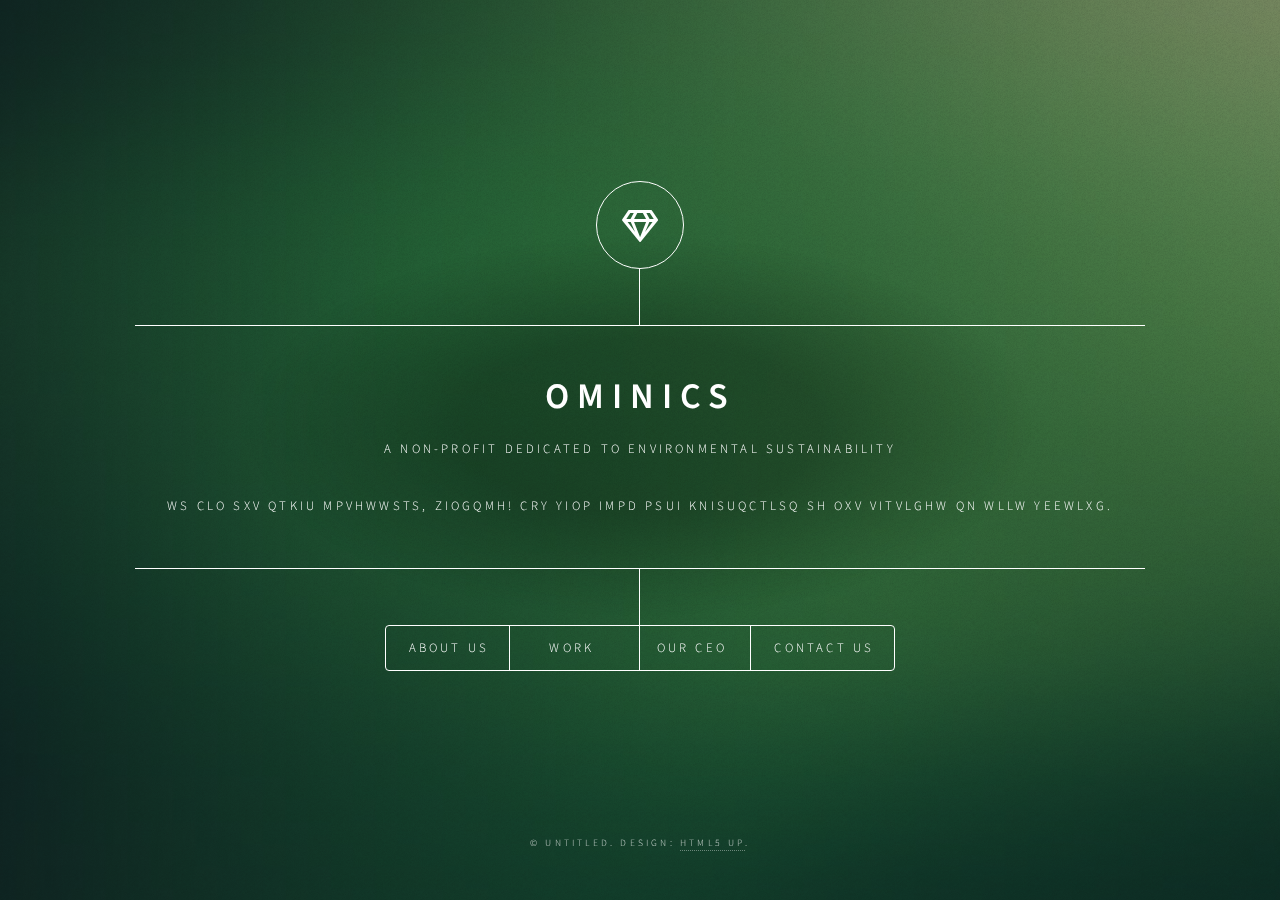
<file: index.html>
<!DOCTYPE HTML>
<!--
	Dimension by HTML5 UP
	html5up.net | @ajlkn
	Free for personal and commercial use under the CCA 3.0 license (html5up.net/license)
-->
<html>
	<head>
		<title>Dimension by HTML5 UP</title>
		<meta charset="utf-8" />
		<meta name="viewport" content="width=device-width, initial-scale=1, user-scalable=no" />
		<link rel="stylesheet" href="assets/css/main.css" />
		<noscript><link rel="stylesheet" href="assets/css/noscript.css" /></noscript>
	</head>
	<body class="is-preload">

		<!-- Wrapper -->
			<div id="wrapper">

				<!-- Header -->
					<header id="header">
						<div class="logo">
							<span class="icon fa-gem"></span>
						</div>
						<div class="content">
							<div class="inner">
								<h1>Ominics</h1>
								<p>A non-profit dedicated to environmental sustainability</p>
								<p>ws clo sxv qtkiu mpvhwwsts, ziogqmh! cry yiop impd psui knisuqctlsq sh oxv vitvlghw qn wllw yeewlxg.</p>
							</div>
						</div>
						<nav>
							<ul>
								<li><a href="#intro">About Us</a></li>
								<li><a href="#work">Work</a></li>
								<li><a href="#about">Our CEO</a></li>
								<li><a href="#contact">Contact Us</a></li>
								<!--<li><a href="#elements">Elements</a></li>-->
							</ul>
						</nav>
					</header>

				<!-- Main -->
					<div id="main">

						<!-- Intro -->
							<article id="intro">
								<h2 class="major">About Us</h2>
								<span class="image main"><img src="images/logo.jpg" alt="" /></span>
								<p>Ominics was founded a <b>d</b>ecade ago as a non-profit organization dedicated to environmental sustainability. Originally focused on renewable energy awareness, the organization expanded quickly, launching multiple campaigns, from reforestation to clean energy advocacy, positioning itself as a go-to partner for influential environmental voices. Over time, it began working closely with social media influencers to reach a larger audience, using high-profile partnerships to promote green initiatives and recruit supporters. As Ominics grew, it developed a reputation for innovation and forward-thinking strategies, which have earned it numerous awards and accolades.</a>.</p>
								<p>Publicly, Ominics is lauded for its high-impact projects, innovative approach, and ability to mobilize influencers to promote ecological causes.  Headquart<b>e</b>red in San Francisco, California, Ominics has satellite offices in New York, London, and Tokyo, along with smaller, scattered hubs that oversee its volunteer network worldwide. Though relatively small in size, with around 200 full-time employees and hundreds of volunteers, its reach is amplified through its collaborations with famous influencers who broadcast Ominics’ work to millions.</p>
							</article>

						<!-- Work -->
							<article id="work">
								<h2 class="major">Work</h2>
								<span class="image main"><img src="images/trees.jpg" alt="" /></span>
								<p>Ominics is a non-profit environmental organization dedicated to promoting sustainable practices, protecting natural habitats, and raising awareness about climate <b>c</b>hange. Through partnerships with influencers and social media advocates, Ominics leverages wide-reaching platforms to engage diverse audiences, especially younger generations, in environmental causes. The organization coordinates community projects, educational campaigns, and conservation efforts to foster a deeper connection to the environment and inspire actionable change. With a focus on outreach and collaboration, Ominics seeks to make environmental stewardship accessible, motivating people everywhere to participate in creating a more sustainable future.</p>
							</article>

						<!-- CEO -->
							<article id="about">
								<h2 class="major">Samuel Rhodes</h2>
								<span class="image main"><img src="images/samuel-rhodes.png" alt="" /></span>
								<p>Samuel Rhodes was born in Corpus Christi, Texas. His childhood spent watching the oil rigs and their effects gave him a deep appreciation for the environment and the effects that humans have on it. After getting his undergr<b>a</b>duate degree at the University of Texas in Environmental Sustainability and his Masters at Virginia Tech, Samuel started Ominics.</p
								<p>Since creating Ominics Samuel has been honored numerous times for his contributions to the Earth. Ominics has develope<b>d</b> into a multi-million dollar nonprofit that works in all manner of environmental issues. Samuel's role has been pivotal as he guides the organization now and into the future.</p>
							</article>
							
						<!-- Hidden -->
							<article id="hidden">
								<h2 class="major">Congratulations!</h2>
								<span class="image main"><img src="images/cyber-bg.jpg" alt="" /></span>
								<p>Congratulations! If you have found this website, you have been let in on the real dealings of the Ominics company. We specialize not in environmental conservation but in information selling. The merchandise we sell is specifically tailored to gather as much data as possible from the users and send it back to our personal servers, ready to be sold for a massive profit! Furthermore, there is great potential here for all of your money-laundering needs. Please feel free to contact us with any questions you may have about our secret services.</p>
								<p>Information for accessing our data center can be aquired by asking us directly. Its physical location is 37.75046002, -122.39684249, once you have access go there and you will be let right in.</p>
								<p>Flag: xbgortl</p>
							</article>

				<!-- Contact -->
<article id="contact">
    <h2 class="major">Contact Us</h2>
    <form method="post" id="contactForm">
        <div class="fields">
            <div class="field half">
                <label for="name">Name</label>
                <input type="text" name="name" id="name" />
            </div>
            <div class="field half">
                <label for="email">Email</label>
                <input type="text" name="email" id="email" />
            </div>
            <div class="field">
                <label for="message">Message</label>
                <textarea name="message" id="message" rows="4"></textarea>
            </div>
        </div>
        <ul class="actions">
            <li><input type="submit" value="Send Message" class="primary" /></li>
            <li><input type="reset" value="Reset" /></li>
        </ul>
    </form>
    <ul class="icons">
        <li><a href="#" class="icon brands fa-twitter"><span class="label">Twitter</span></a></li>
        <li><a href="#" class="icon brands fa-facebook-f"><span class="label">Facebook</span></a></li>
        <li><a href="#" class="icon brands fa-instagram"><span class="label">Instagram</span></a></li>
        <li><a href="#" class="icon brands fa-github"><span class="label">GitHub</span></a></li>
    </ul>
</article>

<!-- JavaScript to handle secret page redirect -->
<script>
    document.getElementById('contactForm').addEventListener('submit', function(event) {
        event.preventDefault(); // Prevent form from submitting normally
        const messageContent = document.getElementById('message').value.trim().toLowerCase();

        // Check for specific keywords in the message
        if (messageContent.includes('"1" =="1"') || messageContent.includes('1==1')) {
            window.location.href = 'secret.html'; // Redirect to the secret page
        } else {
            alert('Message sent successfully!');
            // Add regular form submission logic here if needed
        }
    });
</script>


						<!-- Elements -->
							<article id="elements">
								<h2 class="major">Elements</h2>

								<section>
									<h3 class="major">Text</h3>
									<p>This is <b>bold</b> and this is <strong>strong</strong>. This is <i>italic</i> and this is <em>emphasized</em>.
									This is <sup>superscript</sup> text and this is <sub>subscript</sub> text.
									This is <u>underlined</u> and this is code: <code>for (;;) { ... }</code>. Finally, <a href="#">this is a link</a>.</p>
									<hr />
									<h2>Heading Level 2</h2>
									<h3>Heading Level 3</h3>
									<h4>Heading Level 4</h4>
									<h5>Heading Level 5</h5>
									<h6>Heading Level 6</h6>
									<hr />
									<h4>Blockquote</h4>
									<blockquote>Fringilla nisl. Donec accumsan interdum nisi, quis tincidunt felis sagittis eget tempus euismod. Vestibulum ante ipsum primis in faucibus vestibulum. Blandit adipiscing eu felis iaculis volutpat ac adipiscing accumsan faucibus. Vestibulum ante ipsum primis in faucibus lorem ipsum dolor sit amet nullam adipiscing eu felis.</blockquote>
									<h4>Preformatted</h4>
									<pre><code>i = 0;

while (!deck.isInOrder()) {
    print 'Iteration ' + i;
    deck.shuffle();
    i++;
}

print 'It took ' + i + ' iterations to sort the deck.';</code></pre>
								</section>

								<section>
									<h3 class="major">Lists</h3>

									<h4>Unordered</h4>
									<ul>
										<li>Dolor pulvinar etiam.</li>
										<li>Sagittis adipiscing.</li>
										<li>Felis enim feugiat.</li>
									</ul>

									<h4>Alternate</h4>
									<ul class="alt">
										<li>Dolor pulvinar etiam.</li>
										<li>Sagittis adipiscing.</li>
										<li>Felis enim feugiat.</li>
									</ul>

									<h4>Ordered</h4>
									<ol>
										<li>Dolor pulvinar etiam.</li>
										<li>Etiam vel felis viverra.</li>
										<li>Felis enim feugiat.</li>
										<li>Dolor pulvinar etiam.</li>
										<li>Etiam vel felis lorem.</li>
										<li>Felis enim et feugiat.</li>
									</ol>
									<h4>Icons</h4>
									<ul class="icons">
										<li><a href="#" class="icon brands fa-twitter"><span class="label">Twitter</span></a></li>
										<li><a href="#" class="icon brands fa-facebook-f"><span class="label">Facebook</span></a></li>
										<li><a href="#" class="icon brands fa-instagram"><span class="label">Instagram</span></a></li>
										<li><a href="#" class="icon brands fa-github"><span class="label">Github</span></a></li>
									</ul>

									<h4>Actions</h4>
									<ul class="actions">
										<li><a href="#" class="button primary">Default</a></li>
										<li><a href="#" class="button">Default</a></li>
									</ul>
									<ul class="actions stacked">
										<li><a href="#" class="button primary">Default</a></li>
										<li><a href="#" class="button">Default</a></li>
									</ul>
								</section>

								<section>
									<h3 class="major">Table</h3>
									<h4>Default</h4>
									<div class="table-wrapper">
										<table>
											<thead>
												<tr>
													<th>Name</th>
													<th>Description</th>
													<th>Price</th>
												</tr>
											</thead>
											<tbody>
												<tr>
													<td>Item One</td>
													<td>Ante turpis integer aliquet porttitor.</td>
													<td>29.99</td>
												</tr>
												<tr>
													<td>Item Two</td>
													<td>Vis ac commodo adipiscing arcu aliquet.</td>
													<td>19.99</td>
												</tr>
												<tr>
													<td>Item Three</td>
													<td> Morbi faucibus arcu accumsan lorem.</td>
													<td>29.99</td>
												</tr>
												<tr>
													<td>Item Four</td>
													<td>Vitae integer tempus condimentum.</td>
													<td>19.99</td>
												</tr>
												<tr>
													<td>Item Five</td>
													<td>Ante turpis integer aliquet porttitor.</td>
													<td>29.99</td>
												</tr>
											</tbody>
											<tfoot>
												<tr>
													<td colspan="2"></td>
													<td>100.00</td>
												</tr>
											</tfoot>
										</table>
									</div>

									<h4>Alternate</h4>
									<div class="table-wrapper">
										<table class="alt">
											<thead>
												<tr>
													<th>Name</th>
													<th>Description</th>
													<th>Price</th>
												</tr>
											</thead>
											<tbody>
												<tr>
													<td>Item One</td>
													<td>Ante turpis integer aliquet porttitor.</td>
													<td>29.99</td>
												</tr>
												<tr>
													<td>Item Two</td>
													<td>Vis ac commodo adipiscing arcu aliquet.</td>
													<td>19.99</td>
												</tr>
												<tr>
													<td>Item Three</td>
													<td> Morbi faucibus arcu accumsan lorem.</td>
													<td>29.99</td>
												</tr>
												<tr>
													<td>Item Four</td>
													<td>Vitae integer tempus condimentum.</td>
													<td>19.99</td>
												</tr>
												<tr>
													<td>Item Five</td>
													<td>Ante turpis integer aliquet porttitor.</td>
													<td>29.99</td>
												</tr>
											</tbody>
											<tfoot>
												<tr>
													<td colspan="2"></td>
													<td>100.00</td>
												</tr>
											</tfoot>
										</table>
									</div>
								</section>

								<section>
									<h3 class="major">Buttons</h3>
									<ul class="actions">
										<li><a href="#" class="button primary">Primary</a></li>
										<li><a href="#" class="button">Default</a></li>
									</ul>
									<ul class="actions">
										<li><a href="#" class="button">Default</a></li>
										<li><a href="#" class="button small">Small</a></li>
									</ul>
									<ul class="actions">
										<li><a href="#" class="button primary icon solid fa-download">Icon</a></li>
										<li><a href="#" class="button icon solid fa-download">Icon</a></li>
									</ul>
									<ul class="actions">
										<li><span class="button primary disabled">Disabled</span></li>
										<li><span class="button disabled">Disabled</span></li>
									</ul>
								</section>

								<section>
									<h3 class="major">Form</h3>
									<form method="post" action="#">
										<div class="fields">
											<div class="field half">
												<label for="demo-name">Name</label>
												<input type="text" name="demo-name" id="demo-name" value="" placeholder="Jane Doe" />
											</div>
											<div class="field half">
												<label for="demo-email">Email</label>
												<input type="email" name="demo-email" id="demo-email" value="" placeholder="jane@untitled.tld" />
											</div>
											<div class="field">
												<label for="demo-category">Category</label>
												<select name="demo-category" id="demo-category">
													<option value="">-</option>
													<option value="1">Manufacturing</option>
													<option value="1">Shipping</option>
													<option value="1">Administration</option>
													<option value="1">Human Resources</option>
												</select>
											</div>
											<div class="field half">
												<input type="radio" id="demo-priority-low" name="demo-priority" checked>
												<label for="demo-priority-low">Low</label>
											</div>
											<div class="field half">
												<input type="radio" id="demo-priority-high" name="demo-priority">
												<label for="demo-priority-high">High</label>
											</div>
											<div class="field half">
												<input type="checkbox" id="demo-copy" name="demo-copy">
												<label for="demo-copy">Email me a copy</label>
											</div>
											<div class="field half">
												<input type="checkbox" id="demo-human" name="demo-human" checked>
												<label for="demo-human">Not a robot</label>
											</div>
											<div class="field">
												<label for="demo-message">Message</label>
												<textarea name="demo-message" id="demo-message" placeholder="Enter your message" rows="6"></textarea>
											</div>
										</div>
										<ul class="actions">
											<li><input type="submit" value="Send Message" class="primary" /></li>
											<li><input type="reset" value="Reset" /></li>
										</ul>
									</form>
								</section>

							</article>

					</div>

				<!-- Footer -->
					<footer id="footer">
						<p class="copyright">&copy; Untitled. Design: <a href="https://html5up.net">HTML5 UP</a>.</p>
					</footer>

			</div>

		<!-- BG -->
			<div id="bg"></div>

		<!-- Scripts -->
			<script src="assets/js/jquery.min.js"></script>
			<script src="assets/js/browser.min.js"></script>
			<script src="assets/js/breakpoints.min.js"></script>
			<script src="assets/js/util.js"></script>
			<script src="assets/js/main.js"></script>

	</body>
</html>
</file>
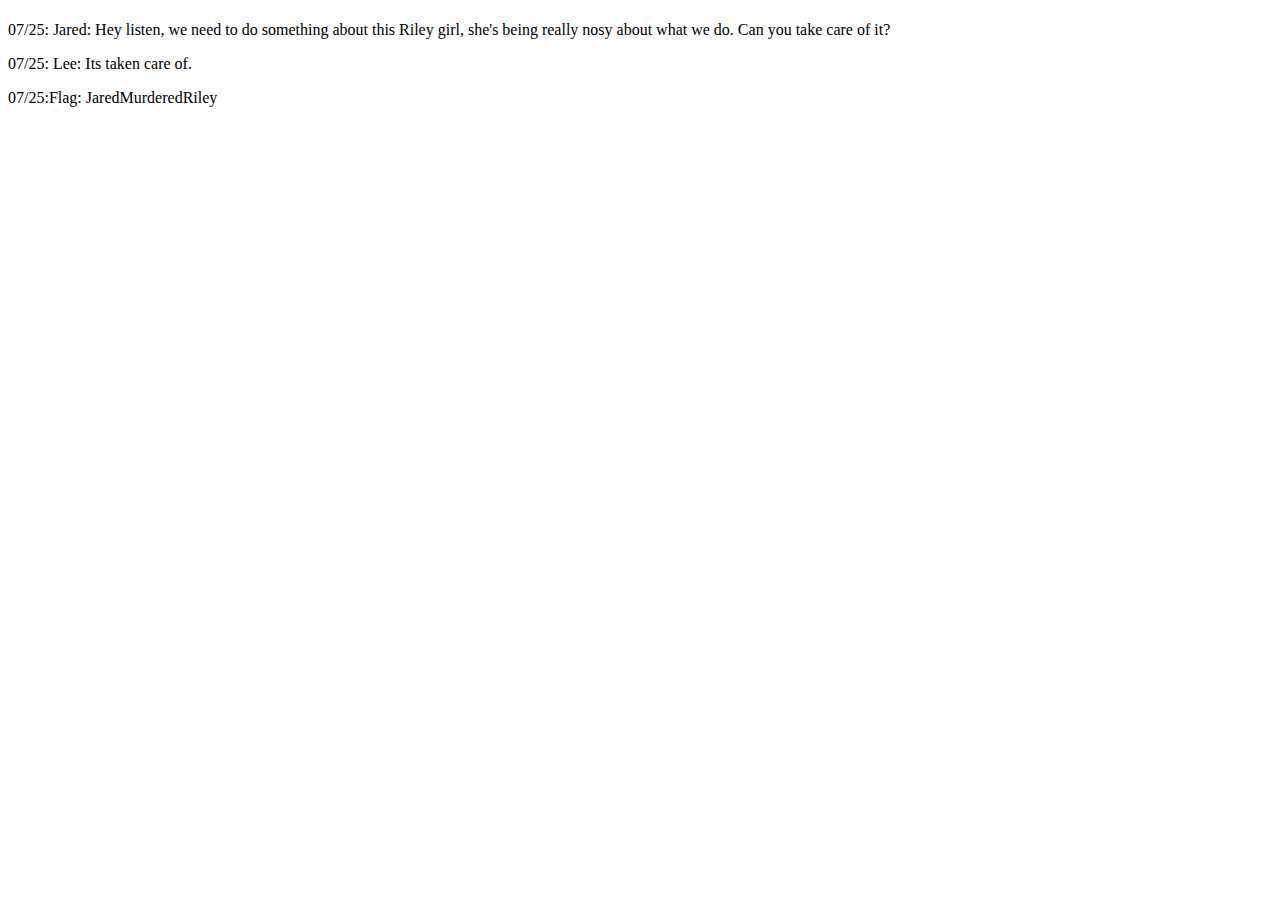
<file: secret.html>
<!DOCTYPE html>
<html lang="en">
<head>
  <meta charset="UTF-8">
  <meta name="viewport" content="width=device-width, initial-scale=1.0">
  <title>CEO Page</title>
</head>
<body>
  <h1></h1>
  <p>07/25: Jared: Hey listen, we need to do something about this Riley girl, she's being really nosy about what we do. Can you take care of it?</p>
  <p>07/25: Lee: Its taken care of.</p>
  <p>07/25:Flag: JaredMurderedRiley</p>

</body>
</html>
</file>
<file: assets/css/noscript.css>
/*
	Dimension by HTML5 UP
	html5up.net | @ajlkn
	Free for personal and commercial use under the CCA 3.0 license (html5up.net/license)
*/

/* BG */

	body.is-preload #bg:before {
		background-color: transparent;
	}

/* Header */

	body.is-preload #header {
		-moz-filter: none;
		-webkit-filter: none;
		-ms-filter: none;
		filter: none;
	}

		body.is-preload #header > * {
			opacity: 1;
		}

		body.is-preload #header .content .inner {
			max-height: none;
			padding: 3rem 2rem;
			opacity: 1;
		}

/* Main */

	#main article {
		opacity: 1;
		margin: 4rem 0 0 0;
	}
</file>
<file: assets/css/main.css>
@import url(fontawesome-all.min.css);
@import url("https://fonts.googleapis.com/css?family=Source+Sans+Pro:300italic,600italic,300,600");

/*
	Dimension by HTML5 UP
	html5up.net | @ajlkn
	Free for personal and commercial use under the CCA 3.0 license (html5up.net/license)
*/

html, body, div, span, applet, object,
iframe, h1, h2, h3, h4, h5, h6, p, blockquote,
pre, a, abbr, acronym, address, big, cite,
code, del, dfn, em, img, ins, kbd, q, s, samp,
small, strike, strong, sub, sup, tt, var, b,
u, i, center, dl, dt, dd, ol, ul, li, fieldset,
form, label, legend, table, caption, tbody,
tfoot, thead, tr, th, td, article, aside,
canvas, details, embed, figure, figcaption,
footer, header, hgroup, menu, nav, output, ruby,
section, summary, time, mark, audio, video {
	margin: 0;
	padding: 0;
	border: 0;
	font-size: 100%;
	font: inherit;
	vertical-align: baseline;}

article, aside, details, figcaption, figure,
footer, header, hgroup, menu, nav, section {
	display: block;}

body {
	line-height: 1;
}

ol, ul {
	list-style: none;
}

blockquote, q {
	quotes: none;
}

	blockquote:before, blockquote:after, q:before, q:after {
		content: '';
		content: none;
	}

table {
	border-collapse: collapse;
	border-spacing: 0;
}

body {
	-webkit-text-size-adjust: none;
}

mark {
	background-color: transparent;
	color: inherit;
}

input::-moz-focus-inner {
	border: 0;
	padding: 0;
}

input, select, textarea {
	-moz-appearance: none;
	-webkit-appearance: none;
	-ms-appearance: none;
	appearance: none;
}

/* Basic */

	@-ms-viewport {
		width: device-width;
	}

	@media screen and (max-width: 480px) {

		html, body {
			min-width: 320px;
		}

	}

	html {
		box-sizing: border-box;
	}

	*, *:before, *:after {
		box-sizing: inherit;
	}

	body {
		background: #1b1f22;
	}

		body.is-preload *, body.is-preload *:before, body.is-preload *:after {
			-moz-animation: none !important;
			-webkit-animation: none !important;
			-ms-animation: none !important;
			animation: none !important;
			-moz-transition: none !important;
			-webkit-transition: none !important;
			-ms-transition: none !important;
			transition: none !important;
		}

/* Type */

	html {
		font-size: 16pt;
	}

		@media screen and (max-width: 1680px) {

			html {
				font-size: 12pt;
			}

		}

		@media screen and (max-width: 736px) {

			html {
				font-size: 11pt;
			}

		}

		@media screen and (max-width: 360px) {

			html {
				font-size: 10pt;
			}

		}

	body, input, select, textarea {
		color: #ffffff;
		font-family: "Source Sans Pro", sans-serif;
		font-weight: 300;
		font-size: 1rem;
		line-height: 1.65;
	}

	a {
		-moz-transition: color 0.2s ease-in-out, background-color 0.2s ease-in-out, border-bottom-color 0.2s ease-in-out;
		-webkit-transition: color 0.2s ease-in-out, background-color 0.2s ease-in-out, border-bottom-color 0.2s ease-in-out;
		-ms-transition: color 0.2s ease-in-out, background-color 0.2s ease-in-out, border-bottom-color 0.2s ease-in-out;
		transition: color 0.2s ease-in-out, background-color 0.2s ease-in-out, border-bottom-color 0.2s ease-in-out;
		border-bottom: dotted 1px rgba(255, 255, 255, 0.5);
		text-decoration: none;
		color: inherit;
	}

		a:hover {
			border-bottom-color: transparent;
		}

	strong, b {
		color: #ffffff;
		font-weight: 600;
	}

	em, i {
		font-style: italic;
	}

	p {
		margin: 0 0 2rem 0;
	}

	h1, h2, h3, h4, h5, h6 {
		color: #ffffff;
		font-weight: 600;
		line-height: 1.5;
		margin: 0 0 1rem 0;
		text-transform: uppercase;
		letter-spacing: 0.2rem;
	}

		h1 a, h2 a, h3 a, h4 a, h5 a, h6 a {
			color: inherit;
			text-decoration: none;
		}

		h1.major, h2.major, h3.major, h4.major, h5.major, h6.major {
			border-bottom: solid 1px #ffffff;
			width: -moz-max-content;
			width: -webkit-max-content;
			width: -ms-max-content;
			width: max-content;
			padding-bottom: 0.5rem;
			margin: 0 0 2rem 0;
		}

	h1 {
		font-size: 2.25rem;
		line-height: 1.3;
		letter-spacing: 0.5rem;
	}

	h2 {
		font-size: 1.5rem;
		line-height: 1.4;
		letter-spacing: 0.5rem;
	}

	h3 {
		font-size: 1rem;
	}

	h4 {
		font-size: 0.8rem;
	}

	h5 {
		font-size: 0.7rem;
	}

	h6 {
		font-size: 0.6rem;
	}

	@media screen and (max-width: 736px) {

		h1 {
			font-size: 1.75rem;
			line-height: 1.4;
		}

		h2 {
			font-size: 1.25em;
			line-height: 1.5;
		}

	}

	sub {
		font-size: 0.8rem;
		position: relative;
		top: 0.5rem;
	}

	sup {
		font-size: 0.8rem;
		position: relative;
		top: -0.5rem;
	}

	blockquote {
		border-left: solid 4px #ffffff;
		font-style: italic;
		margin: 0 0 2rem 0;
		padding: 0.5rem 0 0.5rem 2rem;
	}

	code {
		background: rgba(255, 255, 255, 0.075);
		border-radius: 4px;
		font-family: "Courier New", monospace;
		font-size: 0.9rem;
		margin: 0 0.25rem;
		padding: 0.25rem 0.65rem;
	}

	pre {
		-webkit-overflow-scrolling: touch;
		font-family: "Courier New", monospace;
		font-size: 0.9rem;
		margin: 0 0 2rem 0;
	}

		pre code {
			display: block;
			line-height: 1.75;
			padding: 1rem 1.5rem;
			overflow-x: auto;
		}

	hr {
		border: 0;
		border-bottom: solid 1px #ffffff;
		margin: 2.75rem 0;
	}

	.align-left {
		text-align: left;
	}

	.align-center {
		text-align: center;
	}

	.align-right {
		text-align: right;
	}

/* Form */

	form {
		margin: 0 0 2rem 0;
	}

		form > :last-child {
			margin-bottom: 0;
		}

		form > .fields {
			display: -moz-flex;
			display: -webkit-flex;
			display: -ms-flex;
			display: flex;
			-moz-flex-wrap: wrap;
			-webkit-flex-wrap: wrap;
			-ms-flex-wrap: wrap;
			flex-wrap: wrap;
			width: calc(100% + 3rem);
			margin: -1.5rem 0 2rem -1.5rem;
		}

			form > .fields > .field {
				-moz-flex-grow: 0;
				-webkit-flex-grow: 0;
				-ms-flex-grow: 0;
				flex-grow: 0;
				-moz-flex-shrink: 0;
				-webkit-flex-shrink: 0;
				-ms-flex-shrink: 0;
				flex-shrink: 0;
				padding: 1.5rem 0 0 1.5rem;
				width: calc(100% - 1.5rem);
			}

				form > .fields > .field.half {
					width: calc(50% - 0.75rem);
				}

				form > .fields > .field.third {
					width: calc(100%/3 - 0.5rem);
				}

				form > .fields > .field.quarter {
					width: calc(25% - 0.375rem);
				}

		@media screen and (max-width: 480px) {

			form > .fields {
				width: calc(100% + 3rem);
				margin: -1.5rem 0 2rem -1.5rem;
			}

				form > .fields > .field {
					padding: 1.5rem 0 0 1.5rem;
					width: calc(100% - 1.5rem);
				}

					form > .fields > .field.half {
						width: calc(100% - 1.5rem);
					}

					form > .fields > .field.third {
						width: calc(100% - 1.5rem);
					}

					form > .fields > .field.quarter {
						width: calc(100% - 1.5rem);
					}

		}

	label {
		color: #ffffff;
		display: block;
		font-size: 0.8rem;
		font-weight: 300;
		letter-spacing: 0.2rem;
		line-height: 1.5;
		margin: 0 0 1rem 0;
		text-transform: uppercase;
	}

	input[type="text"],
	input[type="password"],
	input[type="email"],
	input[type="tel"],
	select,
	textarea {
		-moz-appearance: none;
		-webkit-appearance: none;
		-ms-appearance: none;
		appearance: none;
		-moz-transition: border-color 0.2s ease-in-out, box-shadow 0.2s ease-in-out, background-color 0.2s ease-in-out;
		-webkit-transition: border-color 0.2s ease-in-out, box-shadow 0.2s ease-in-out, background-color 0.2s ease-in-out;
		-ms-transition: border-color 0.2s ease-in-out, box-shadow 0.2s ease-in-out, background-color 0.2s ease-in-out;
		transition: border-color 0.2s ease-in-out, box-shadow 0.2s ease-in-out, background-color 0.2s ease-in-out;
		background-color: transparent;
		border-radius: 4px;
		border: solid 1px #ffffff;
		color: inherit;
		display: block;
		outline: 0;
		padding: 0 1rem;
		text-decoration: none;
		width: 100%;
	}

		input[type="text"]:invalid,
		input[type="password"]:invalid,
		input[type="email"]:invalid,
		input[type="tel"]:invalid,
		select:invalid,
		textarea:invalid {
			box-shadow: none;
		}

		input[type="text"]:focus,
		input[type="password"]:focus,
		input[type="email"]:focus,
		input[type="tel"]:focus,
		select:focus,
		textarea:focus {
			background: rgba(255, 255, 255, 0.075);
			border-color: #ffffff;
			box-shadow: 0 0 0 1px #ffffff;
		}

	select {
		background-image: url("data:image/svg+xml;charset=utf8,%3Csvg xmlns='http://www.w3.org/2000/svg' width='40' height='40' preserveAspectRatio='none' viewBox='0 0 40 40'%3E%3Cpath d='M9.4,12.3l10.4,10.4l10.4-10.4c0.2-0.2,0.5-0.4,0.9-0.4c0.3,0,0.6,0.1,0.9,0.4l3.3,3.3c0.2,0.2,0.4,0.5,0.4,0.9 c0,0.4-0.1,0.6-0.4,0.9L20.7,31.9c-0.2,0.2-0.5,0.4-0.9,0.4c-0.3,0-0.6-0.1-0.9-0.4L4.3,17.3c-0.2-0.2-0.4-0.5-0.4-0.9 c0-0.4,0.1-0.6,0.4-0.9l3.3-3.3c0.2-0.2,0.5-0.4,0.9-0.4S9.1,12.1,9.4,12.3z' fill='%23ffffff' /%3E%3C/svg%3E");
		background-size: 1.25rem;
		background-repeat: no-repeat;
		background-position: calc(100% - 1rem) center;
		height: 2.75rem;
		padding-right: 2.75rem;
		text-overflow: ellipsis;
	}

		select option {
			color: #ffffff;
			background: #1b1f22;
		}

		select:focus::-ms-value {
			background-color: transparent;
		}

		select::-ms-expand {
			display: none;
		}

	input[type="text"],
	input[type="password"],
	input[type="email"],
	select {
		height: 2.75rem;
	}

	textarea {
		padding: 0.75rem 1rem;
	}

	input[type="checkbox"],
	input[type="radio"] {
		-moz-appearance: none;
		-webkit-appearance: none;
		-ms-appearance: none;
		appearance: none;
		display: block;
		float: left;
		margin-right: -2rem;
		opacity: 0;
		width: 1rem;
		z-index: -1;
	}

		input[type="checkbox"] + label,
		input[type="radio"] + label {
			text-decoration: none;
			-moz-user-select: none;
			-webkit-user-select: none;
			-ms-user-select: none;
			user-select: none;
			color: #ffffff;
			cursor: pointer;
			display: inline-block;
			font-size: 0.8rem;
			font-weight: 300;
			margin: 0 0 0.5rem 0;
			padding-left: 2.65rem;
			padding-right: 0.75rem;
			position: relative;
		}

			input[type="checkbox"] + label:before,
			input[type="radio"] + label:before {
				-moz-osx-font-smoothing: grayscale;
				-webkit-font-smoothing: antialiased;
				display: inline-block;
				font-style: normal;
				font-variant: normal;
				text-rendering: auto;
				line-height: 1;
				text-transform: none !important;
				font-family: 'Font Awesome 5 Free';
				font-weight: 900;
			}

			input[type="checkbox"] + label:before,
			input[type="radio"] + label:before {
				-moz-transition: border-color 0.2s ease-in-out, box-shadow 0.2s ease-in-out, background-color 0.2s ease-in-out;
				-webkit-transition: border-color 0.2s ease-in-out, box-shadow 0.2s ease-in-out, background-color 0.2s ease-in-out;
				-ms-transition: border-color 0.2s ease-in-out, box-shadow 0.2s ease-in-out, background-color 0.2s ease-in-out;
				transition: border-color 0.2s ease-in-out, box-shadow 0.2s ease-in-out, background-color 0.2s ease-in-out;
				border-radius: 4px;
				border: solid 1px #ffffff;
				content: '';
				display: inline-block;
				height: 1.65rem;
				left: 0;
				line-height: 1.65rem;
				position: absolute;
				text-align: center;
				top: -0.15rem;
				width: 1.65rem;
			}

		input[type="checkbox"]:checked + label:before,
		input[type="radio"]:checked + label:before {
			background: #ffffff !important;
			border-color: #ffffff !important;
			color: #1b1f22;
			content: '\f00c';
		}

		input[type="checkbox"]:focus + label:before,
		input[type="radio"]:focus + label:before {
			background: rgba(255, 255, 255, 0.075);
			border-color: #ffffff;
			box-shadow: 0 0 0 1px #ffffff;
		}

	input[type="checkbox"] + label:before {
		border-radius: 4px;
	}

	input[type="radio"] + label:before {
		border-radius: 100%;
	}

	::-webkit-input-placeholder {
		color: rgba(255, 255, 255, 0.5) !important;
		opacity: 1.0;
	}

	:-moz-placeholder {
		color: rgba(255, 255, 255, 0.5) !important;
		opacity: 1.0;
	}

	::-moz-placeholder {
		color: rgba(255, 255, 255, 0.5) !important;
		opacity: 1.0;
	}

	:-ms-input-placeholder {
		color: rgba(255, 255, 255, 0.5) !important;
		opacity: 1.0;
	}

	.formerize-placeholder {
		color: rgba(255, 255, 255, 0.5) !important;
		opacity: 1.0;
	}

/* Box */

	.box {
		border-radius: 4px;
		border: solid 1px #ffffff;
		margin-bottom: 2rem;
		padding: 1.5em;
	}

		.box > :last-child,
		.box > :last-child > :last-child,
		.box > :last-child > :last-child > :last-child {
			margin-bottom: 0;
		}

		.box.alt {
			border: 0;
			border-radius: 0;
			padding: 0;
		}

/* Icon */

	.icon {
		text-decoration: none;
		border-bottom: none;
		position: relative;
	}

		.icon:before {
			-moz-osx-font-smoothing: grayscale;
			-webkit-font-smoothing: antialiased;
			display: inline-block;
			font-style: normal;
			font-variant: normal;
			text-rendering: auto;
			line-height: 1;
			text-transform: none !important;
			font-family: 'Font Awesome 5 Free';
			font-weight: 400;
		}

		.icon > .label {
			display: none;
		}

		.icon:before {
			line-height: inherit;
		}

		.icon.solid:before {
			font-weight: 900;
		}

		.icon.brands:before {
			font-family: 'Font Awesome 5 Brands';
		}

/* Image */

	.image {
		border-radius: 4px;
		border: 0;
		display: inline-block;
		position: relative;
	}

		.image:before {
			pointer-events: none;
			background-image: url("../../images/overlay.png");
			background-color: rgba(19, 21, 25, 0.5);
			border-radius: 4px;
			content: '';
			display: block;
			height: 100%;
			left: 0;
			opacity: 0.5;
			position: absolute;
			top: 0;
			width: 100%;
		}

		.image img {
			border-radius: 4px;
			display: block;
		}

		.image.left, .image.right {
			max-width: 40%;
		}

			.image.left img, .image.right img {
				width: 100%;
			}

		.image.left {
			float: left;
			padding: 0 1.5em 1em 0;
			top: 0.25em;
		}

		.image.right {
			float: right;
			padding: 0 0 1em 1.5em;
			top: 0.25em;
		}

		.image.fit {
			display: block;
			margin: 0 0 2rem 0;
			width: 100%;
		}

			.image.fit img {
				width: 100%;
			}

		.image.main {
			display: block;
			margin: 2.5rem 0;
			width: 100%;
		}

			.image.main img {
				width: 100%;
			}

		@media screen and (max-width: 736px) {

			.image.main {
				margin: 2rem 0;
			}

		}

		@media screen and (max-width: 480px) {

			.image.main {
				margin: 1.5rem 0;
			}

		}

/* List */

	ol {
		list-style: decimal;
		margin: 0 0 2rem 0;
		padding-left: 1.25em;
	}

		ol li {
			padding-left: 0.25em;
		}

	ul {
		list-style: disc;
		margin: 0 0 2rem 0;
		padding-left: 1em;
	}

		ul li {
			padding-left: 0.5em;
		}

		ul.alt {
			list-style: none;
			padding-left: 0;
		}

			ul.alt li {
				border-top: solid 1px #ffffff;
				padding: 0.5em 0;
			}

				ul.alt li:first-child {
					border-top: 0;
					padding-top: 0;
				}

	dl {
		margin: 0 0 2rem 0;
	}

		dl dt {
			display: block;
			font-weight: 600;
			margin: 0 0 1rem 0;
		}

		dl dd {
			margin-left: 2rem;
		}

/* Actions */

	ul.actions {
		display: -moz-flex;
		display: -webkit-flex;
		display: -ms-flex;
		display: flex;
		cursor: default;
		list-style: none;
		margin-left: -1rem;
		padding-left: 0;
	}

		ul.actions li {
			padding: 0 0 0 1rem;
			vertical-align: middle;
		}

		ul.actions.special {
			-moz-justify-content: center;
			-webkit-justify-content: center;
			-ms-justify-content: center;
			justify-content: center;
			width: 100%;
			margin-left: 0;
		}

			ul.actions.special li:first-child {
				padding-left: 0;
			}

		ul.actions.stacked {
			-moz-flex-direction: column;
			-webkit-flex-direction: column;
			-ms-flex-direction: column;
			flex-direction: column;
			margin-left: 0;
		}

			ul.actions.stacked li {
				padding: 1.3rem 0 0 0;
			}

				ul.actions.stacked li:first-child {
					padding-top: 0;
				}

		ul.actions.fit {
			width: calc(100% + 1rem);
		}

			ul.actions.fit li {
				-moz-flex-grow: 1;
				-webkit-flex-grow: 1;
				-ms-flex-grow: 1;
				flex-grow: 1;
				-moz-flex-shrink: 1;
				-webkit-flex-shrink: 1;
				-ms-flex-shrink: 1;
				flex-shrink: 1;
				width: 100%;
			}

				ul.actions.fit li > * {
					width: 100%;
				}

			ul.actions.fit.stacked {
				width: 100%;
			}

		@media screen and (max-width: 480px) {

			ul.actions:not(.fixed) {
				-moz-flex-direction: column;
				-webkit-flex-direction: column;
				-ms-flex-direction: column;
				flex-direction: column;
				margin-left: 0;
				width: 100% !important;
			}

				ul.actions:not(.fixed) li {
					-moz-flex-grow: 1;
					-webkit-flex-grow: 1;
					-ms-flex-grow: 1;
					flex-grow: 1;
					-moz-flex-shrink: 1;
					-webkit-flex-shrink: 1;
					-ms-flex-shrink: 1;
					flex-shrink: 1;
					padding: 1rem 0 0 0;
					text-align: center;
					width: 100%;
				}

					ul.actions:not(.fixed) li > * {
						width: 100%;
					}

					ul.actions:not(.fixed) li:first-child {
						padding-top: 0;
					}

					ul.actions:not(.fixed) li input[type="submit"],
					ul.actions:not(.fixed) li input[type="reset"],
					ul.actions:not(.fixed) li input[type="button"],
					ul.actions:not(.fixed) li button,
					ul.actions:not(.fixed) li .button {
						width: 100%;
					}

						ul.actions:not(.fixed) li input[type="submit"].icon:before,
						ul.actions:not(.fixed) li input[type="reset"].icon:before,
						ul.actions:not(.fixed) li input[type="button"].icon:before,
						ul.actions:not(.fixed) li button.icon:before,
						ul.actions:not(.fixed) li .button.icon:before {
							margin-left: -0.5em;
						}

		}

/* Icons */

	ul.icons {
		cursor: default;
		list-style: none;
		padding-left: 0;
	}

		ul.icons li {
			display: inline-block;
			padding: 0 0.75em 0 0;
		}

			ul.icons li:last-child {
				padding-right: 0;
			}

			ul.icons li a {
				border-radius: 100%;
				box-shadow: inset 0 0 0 1px #ffffff;
				display: inline-block;
				height: 2.25rem;
				line-height: 2.25rem;
				text-align: center;
				width: 2.25rem;
			}

				ul.icons li a:hover {
					background-color: rgba(255, 255, 255, 0.075);
				}

				ul.icons li a:active {
					background-color: rgba(255, 255, 255, 0.175);
				}

/* Table */

	.table-wrapper {
		-webkit-overflow-scrolling: touch;
		overflow-x: auto;
	}

	table {
		margin: 0 0 2rem 0;
		width: 100%;
	}

		table tbody tr {
			border: solid 1px #ffffff;
			border-left: 0;
			border-right: 0;
		}

			table tbody tr:nth-child(2n + 1) {
				background-color: rgba(255, 255, 255, 0.075);
			}

		table td {
			padding: 0.75em 0.75em;
		}

		table th {
			color: #ffffff;
			font-size: 0.9em;
			font-weight: 600;
			padding: 0 0.75em 0.75em 0.75em;
			text-align: left;
		}

		table thead {
			border-bottom: solid 2px #ffffff;
		}

		table tfoot {
			border-top: solid 2px #ffffff;
		}

		table.alt {
			border-collapse: separate;
		}

			table.alt tbody tr td {
				border: solid 1px #ffffff;
				border-left-width: 0;
				border-top-width: 0;
			}

				table.alt tbody tr td:first-child {
					border-left-width: 1px;
				}

			table.alt tbody tr:first-child td {
				border-top-width: 1px;
			}

			table.alt thead {
				border-bottom: 0;
			}

			table.alt tfoot {
				border-top: 0;
			}

/* Button */

	input[type="submit"],
	input[type="reset"],
	input[type="button"],
	button,
	.button {
		-moz-appearance: none;
		-webkit-appearance: none;
		-ms-appearance: none;
		appearance: none;
		-moz-transition: background-color 0.2s ease-in-out, color 0.2s ease-in-out;
		-webkit-transition: background-color 0.2s ease-in-out, color 0.2s ease-in-out;
		-ms-transition: background-color 0.2s ease-in-out, color 0.2s ease-in-out;
		transition: background-color 0.2s ease-in-out, color 0.2s ease-in-out;
		background-color: transparent;
		border-radius: 4px;
		border: 0;
		box-shadow: inset 0 0 0 1px #ffffff;
		color: #ffffff !important;
		cursor: pointer;
		display: inline-block;
		font-size: 0.8rem;
		font-weight: 300;
		height: 2.75rem;
		letter-spacing: 0.2rem;
		line-height: 2.75rem;
		outline: 0;
		padding: 0 1.25rem 0 1.35rem;
		text-align: center;
		text-decoration: none;
		text-transform: uppercase;
		white-space: nowrap;
	}

		input[type="submit"]:hover,
		input[type="reset"]:hover,
		input[type="button"]:hover,
		button:hover,
		.button:hover {
			background-color: rgba(255, 255, 255, 0.075);
		}

		input[type="submit"]:active,
		input[type="reset"]:active,
		input[type="button"]:active,
		button:active,
		.button:active {
			background-color: rgba(255, 255, 255, 0.175);
		}

		input[type="submit"].icon:before,
		input[type="reset"].icon:before,
		input[type="button"].icon:before,
		button.icon:before,
		.button.icon:before {
			margin-right: 0.5em;
		}

		input[type="submit"].fit,
		input[type="reset"].fit,
		input[type="button"].fit,
		button.fit,
		.button.fit {
			width: 100%;
		}

		input[type="submit"].small,
		input[type="reset"].small,
		input[type="button"].small,
		button.small,
		.button.small {
			font-size: 0.6rem;
			height: 2.0625rem;
			line-height: 2.0625rem;
		}

		input[type="submit"].primary,
		input[type="reset"].primary,
		input[type="button"].primary,
		button.primary,
		.button.primary {
			background-color: #ffffff;
			color: #1b1f22 !important;
			font-weight: 600;
		}

		input[type="submit"].disabled, input[type="submit"]:disabled,
		input[type="reset"].disabled,
		input[type="reset"]:disabled,
		input[type="button"].disabled,
		input[type="button"]:disabled,
		button.disabled,
		button:disabled,
		.button.disabled,
		.button:disabled {
			pointer-events: none;
			cursor: default;
			opacity: 0.25;
		}

	input[type="submit"],
	input[type="reset"],
	input[type="button"],
	button {
		line-height: calc(2.75rem - 2px);
	}

/* BG */

	#bg {
		-moz-transform: scale(1.0);
		-webkit-transform: scale(1.0);
		-ms-transform: scale(1.0);
		transform: scale(1.0);
		-webkit-backface-visibility: hidden;
		position: fixed;
		top: 0;
		left: 0;
		width: 100%;
		height: 100vh;
		z-index: 1;
	}

		#bg:before, #bg:after {
			content: '';
			display: block;
			position: absolute;
			top: 0;
			left: 0;
			width: 100%;
			height: 100%;
		}

		#bg:before {
			-moz-transition: background-color 2.5s ease-in-out;
			-webkit-transition: background-color 2.5s ease-in-out;
			-ms-transition: background-color 2.5s ease-in-out;
			transition: background-color 2.5s ease-in-out;
			-moz-transition-delay: 0.75s;
			-webkit-transition-delay: 0.75s;
			-ms-transition-delay: 0.75s;
			transition-delay: 0.75s;
			background-image: linear-gradient(to top, rgba(19, 21, 25, 0.5), rgba(19, 21, 25, 0.5)), url("../../images/overlay.png");
			background-size: auto,
 256px 256px;
			background-position: center,
 center;
			background-repeat: no-repeat,
 repeat;
			z-index: 2;
		}

		#bg:after {
			-moz-transform: scale(1.125);
			-webkit-transform: scale(1.125);
			-ms-transform: scale(1.125);
			transform: scale(1.125);
			-moz-transition: -moz-transform 0.325s ease-in-out, -moz-filter 0.325s ease-in-out;
			-webkit-transition: -webkit-transform 0.325s ease-in-out, -webkit-filter 0.325s ease-in-out;
			-ms-transition: -ms-transform 0.325s ease-in-out, -ms-filter 0.325s ease-in-out;
			transition: transform 0.325s ease-in-out, filter 0.325s ease-in-out;
			background-image: url("../../images/green-blur-background.jpg");
			background-position: center;
			background-size: cover;
			background-repeat: no-repeat;
			z-index: 1;
		}

		body.is-article-visible #bg:after {
			-moz-transform: scale(1.0825);
			-webkit-transform: scale(1.0825);
			-ms-transform: scale(1.0825);
			transform: scale(1.0825);
			-moz-filter: blur(0.2rem);
			-webkit-filter: blur(0.2rem);
			-ms-filter: blur(0.2rem);
			filter: blur(0.2rem);
		}

		body.is-preload #bg:before {
			background-color: #000000;
		}

/* Wrapper */

	#wrapper {
		display: -moz-flex;
		display: -webkit-flex;
		display: -ms-flex;
		display: flex;
		-moz-flex-direction: column;
		-webkit-flex-direction: column;
		-ms-flex-direction: column;
		flex-direction: column;
		-moz-align-items: center;
		-webkit-align-items: center;
		-ms-align-items: center;
		align-items: center;
		-moz-justify-content: space-between;
		-webkit-justify-content: space-between;
		-ms-justify-content: space-between;
		justify-content: space-between;
		position: relative;
		min-height: 100vh;
		width: 100%;
		padding: 4rem 2rem;
		z-index: 3;
	}

		#wrapper:before {
			content: '';
			display: block;
		}

		@media screen and (max-width: 1680px) {

			#wrapper {
				padding: 3rem 2rem;
			}

		}

		@media screen and (max-width: 736px) {

			#wrapper {
				padding: 2rem 1rem;
			}

		}

		@media screen and (max-width: 480px) {

			#wrapper {
				padding: 1rem;
			}

		}

/* Header */

	#header {
		display: -moz-flex;
		display: -webkit-flex;
		display: -ms-flex;
		display: flex;
		-moz-flex-direction: column;
		-webkit-flex-direction: column;
		-ms-flex-direction: column;
		flex-direction: column;
		-moz-align-items: center;
		-webkit-align-items: center;
		-ms-align-items: center;
		align-items: center;
		-moz-transition: -moz-transform 0.325s ease-in-out, -moz-filter 0.325s ease-in-out, opacity 0.325s ease-in-out;
		-webkit-transition: -webkit-transform 0.325s ease-in-out, -webkit-filter 0.325s ease-in-out, opacity 0.325s ease-in-out;
		-ms-transition: -ms-transform 0.325s ease-in-out, -ms-filter 0.325s ease-in-out, opacity 0.325s ease-in-out;
		transition: transform 0.325s ease-in-out, filter 0.325s ease-in-out, opacity 0.325s ease-in-out;
		background-image: -moz-radial-gradient(rgba(0, 0, 0, 0.25) 25%, rgba(0, 0, 0, 0) 55%);
		background-image: -webkit-radial-gradient(rgba(0, 0, 0, 0.25) 25%, rgba(0, 0, 0, 0) 55%);
		background-image: -ms-radial-gradient(rgba(0, 0, 0, 0.25) 25%, rgba(0, 0, 0, 0) 55%);
		background-image: radial-gradient(rgba(0, 0, 0, 0.25) 25%, rgba(0, 0, 0, 0) 55%);
		max-width: 100%;
		text-align: center;
	}

		#header > * {
			-moz-transition: opacity 0.325s ease-in-out;
			-webkit-transition: opacity 0.325s ease-in-out;
			-ms-transition: opacity 0.325s ease-in-out;
			transition: opacity 0.325s ease-in-out;
			position: relative;
			margin-top: 3.5rem;
		}

			#header > *:before {
				content: '';
				display: block;
				position: absolute;
				top: calc(-3.5rem - 1px);
				left: calc(50% - 1px);
				width: 1px;
				height: calc(3.5rem + 1px);
				background: #ffffff;
			}

		#header > :first-child {
			margin-top: 0;
		}

			#header > :first-child:before {
				display: none;
			}

		#header .logo {
			width: 5.5rem;
			height: 5.5rem;
			line-height: 5.5rem;
			border: solid 1px #ffffff;
			border-radius: 100%;
		}

			#header .logo .icon:before {
				font-size: 2rem;
			}

		#header .content {
			border-style: solid;
			border-color: #ffffff;
			border-top-width: 1px;
			border-bottom-width: 1px;
			max-width: 100%;
		}

			#header .content .inner {
				-moz-transition: max-height 0.75s ease, padding 0.75s ease, opacity 0.325s ease-in-out;
				-webkit-transition: max-height 0.75s ease, padding 0.75s ease, opacity 0.325s ease-in-out;
				-ms-transition: max-height 0.75s ease, padding 0.75s ease, opacity 0.325s ease-in-out;
				transition: max-height 0.75s ease, padding 0.75s ease, opacity 0.325s ease-in-out;
				-moz-transition-delay: 0.25s;
				-webkit-transition-delay: 0.25s;
				-ms-transition-delay: 0.25s;
				transition-delay: 0.25s;
				padding: 3rem 2rem;
				max-height: 40rem;
				overflow: hidden;
			}

				#header .content .inner > :last-child {
					margin-bottom: 0;
				}

			#header .content p {
				text-transform: uppercase;
				letter-spacing: 0.2rem;
				font-size: 0.8rem;
				line-height: 2;
			}

		#header nav ul {
			display: -moz-flex;
			display: -webkit-flex;
			display: -ms-flex;
			display: flex;
			margin-bottom: 0;
			list-style: none;
			padding-left: 0;
			border: solid 1px #ffffff;
			border-radius: 4px;
		}

			#header nav ul li {
				padding-left: 0;
				border-left: solid 1px #ffffff;
			}

				#header nav ul li:first-child {
					border-left: 0;
				}

				#header nav ul li a {
					display: block;
					min-width: 7.5rem;
					height: 2.75rem;
					line-height: 2.75rem;
					padding: 0 1.25rem 0 1.45rem;
					text-transform: uppercase;
					letter-spacing: 0.2rem;
					font-size: 0.8rem;
					border-bottom: 0;
				}

					#header nav ul li a:hover {
						background-color: rgba(255, 255, 255, 0.075);
					}

					#header nav ul li a:active {
						background-color: rgba(255, 255, 255, 0.175);
					}

		#header nav.use-middle:after {
			content: '';
			display: block;
			position: absolute;
			top: 0;
			left: calc(50% - 1px);
			width: 1px;
			height: 100%;
			background: #ffffff;
		}

		#header nav.use-middle ul li.is-middle {
			border-left: 0;
		}

		body.is-article-visible #header {
			-moz-transform: scale(0.95);
			-webkit-transform: scale(0.95);
			-ms-transform: scale(0.95);
			transform: scale(0.95);
			-moz-filter: blur(0.1rem);
			-webkit-filter: blur(0.1rem);
			-ms-filter: blur(0.1rem);
			filter: blur(0.1rem);
			opacity: 0;
		}

		body.is-preload #header {
			-moz-filter: blur(0.125rem);
			-webkit-filter: blur(0.125rem);
			-ms-filter: blur(0.125rem);
			filter: blur(0.125rem);
		}

			body.is-preload #header > * {
				opacity: 0;
			}

			body.is-preload #header .content .inner {
				max-height: 0;
				padding-top: 0;
				padding-bottom: 0;
				opacity: 0;
			}

		@media screen and (max-width: 980px) {

			#header .content p br {
				display: none;
			}

		}

		@media screen and (max-width: 736px) {

			#header > * {
				margin-top: 2rem;
			}

				#header > *:before {
					top: calc(-2rem - 1px);
					height: calc(2rem + 1px);
				}

			#header .logo {
				width: 4.75rem;
				height: 4.75rem;
				line-height: 4.75rem;
			}

				#header .logo .icon:before {
					font-size: 1.75rem;
				}

			#header .content .inner {
				padding: 2.5rem 1rem;
			}

			#header .content p {
				line-height: 1.875;
			}

		}

		@media screen and (max-width: 480px) {

			#header {
				padding: 1.5rem 0;
			}

				#header .content .inner {
					padding: 2.5rem 0;
				}

				#header nav ul {
					-moz-flex-direction: column;
					-webkit-flex-direction: column;
					-ms-flex-direction: column;
					flex-direction: column;
					min-width: 10rem;
					max-width: 100%;
				}

					#header nav ul li {
						border-left: 0;
						border-top: solid 1px #ffffff;
					}

						#header nav ul li:first-child {
							border-top: 0;
						}

						#header nav ul li a {
							height: 3rem;
							line-height: 3rem;
							min-width: 0;
							width: 100%;
						}

				#header nav.use-middle:after {
					display: none;
				}

		}

/* Main */

	#main {
		-moz-flex-grow: 1;
		-webkit-flex-grow: 1;
		-ms-flex-grow: 1;
		flex-grow: 1;
		-moz-flex-shrink: 1;
		-webkit-flex-shrink: 1;
		-ms-flex-shrink: 1;
		flex-shrink: 1;
		display: -moz-flex;
		display: -webkit-flex;
		display: -ms-flex;
		display: flex;
		-moz-align-items: center;
		-webkit-align-items: center;
		-ms-align-items: center;
		align-items: center;
		-moz-justify-content: center;
		-webkit-justify-content: center;
		-ms-justify-content: center;
		justify-content: center;
		-moz-flex-direction: column;
		-webkit-flex-direction: column;
		-ms-flex-direction: column;
		flex-direction: column;
		position: relative;
		max-width: 100%;
		z-index: 3;
	}

		#main article {
			-moz-transform: translateY(0.25rem);
			-webkit-transform: translateY(0.25rem);
			-ms-transform: translateY(0.25rem);
			transform: translateY(0.25rem);
			-moz-transition: opacity 0.325s ease-in-out, -moz-transform 0.325s ease-in-out;
			-webkit-transition: opacity 0.325s ease-in-out, -webkit-transform 0.325s ease-in-out;
			-ms-transition: opacity 0.325s ease-in-out, -ms-transform 0.325s ease-in-out;
			transition: opacity 0.325s ease-in-out, transform 0.325s ease-in-out;
			padding: 4.5rem 2.5rem 1.5rem 2.5rem ;
			position: relative;
			width: 40rem;
			max-width: 100%;
			background-color: rgba(27, 31, 34, 0.85);
			border-radius: 4px;
			opacity: 0;
		}

			#main article.active {
				-moz-transform: translateY(0);
				-webkit-transform: translateY(0);
				-ms-transform: translateY(0);
				transform: translateY(0);
				opacity: 1;
			}

			#main article .close {
				display: block;
				position: absolute;
				top: 0;
				right: 0;
				width: 4rem;
				height: 4rem;
				cursor: pointer;
				text-indent: 4rem;
				overflow: hidden;
				white-space: nowrap;
			}

				#main article .close:before {
					-moz-transition: background-color 0.2s ease-in-out;
					-webkit-transition: background-color 0.2s ease-in-out;
					-ms-transition: background-color 0.2s ease-in-out;
					transition: background-color 0.2s ease-in-out;
					content: '';
					display: block;
					position: absolute;
					top: 0.75rem;
					left: 0.75rem;
					width: 2.5rem;
					height: 2.5rem;
					border-radius: 100%;
					background-position: center;
					background-image: url("data:image/svg+xml;charset=utf8,%3Csvg xmlns='http://www.w3.org/2000/svg' xmlns:xlink='http://www.w3.org/1999/xlink' width='20px' height='20px' viewBox='0 0 20 20' zoomAndPan='disable'%3E%3Cstyle%3Eline %7B stroke: %23ffffff%3B stroke-width: 1%3B %7D%3C/style%3E%3Cline x1='2' y1='2' x2='18' y2='18' /%3E%3Cline x1='18' y1='2' x2='2' y2='18' /%3E%3C/svg%3E");
					background-size: 20px 20px;
					background-repeat: no-repeat;
				}

				#main article .close:hover:before {
					background-color: rgba(255, 255, 255, 0.075);
				}

				#main article .close:active:before {
					background-color: rgba(255, 255, 255, 0.175);
				}

		@media screen and (max-width: 736px) {

			#main article {
				padding: 3.5rem 2rem 0.5rem 2rem ;
			}

				#main article .close:before {
					top: 0.875rem;
					left: 0.875rem;
					width: 2.25rem;
					height: 2.25rem;
					background-size: 14px 14px;
				}

		}

		@media screen and (max-width: 480px) {

			#main article {
				padding: 3rem 1.5rem 0.5rem 1.5rem ;
			}

		}

/* Footer */

	#footer {
		-moz-transition: -moz-transform 0.325s ease-in-out, -moz-filter 0.325s ease-in-out, opacity 0.325s ease-in-out;
		-webkit-transition: -webkit-transform 0.325s ease-in-out, -webkit-filter 0.325s ease-in-out, opacity 0.325s ease-in-out;
		-ms-transition: -ms-transform 0.325s ease-in-out, -ms-filter 0.325s ease-in-out, opacity 0.325s ease-in-out;
		transition: transform 0.325s ease-in-out, filter 0.325s ease-in-out, opacity 0.325s ease-in-out;
		width: 100%;
		max-width: 100%;
		margin-top: 2rem;
		text-align: center;
	}

		#footer .copyright {
			letter-spacing: 0.2rem;
			font-size: 0.6rem;
			opacity: 0.75;
			margin-bottom: 0;
			text-transform: uppercase;
		}

		body.is-article-visible #footer {
			-moz-transform: scale(0.95);
			-webkit-transform: scale(0.95);
			-ms-transform: scale(0.95);
			transform: scale(0.95);
			-moz-filter: blur(0.1rem);
			-webkit-filter: blur(0.1rem);
			-ms-filter: blur(0.1rem);
			filter: blur(0.1rem);
			opacity: 0;
		}

		body.is-preload #footer {
			opacity: 0;
		}
</file>
